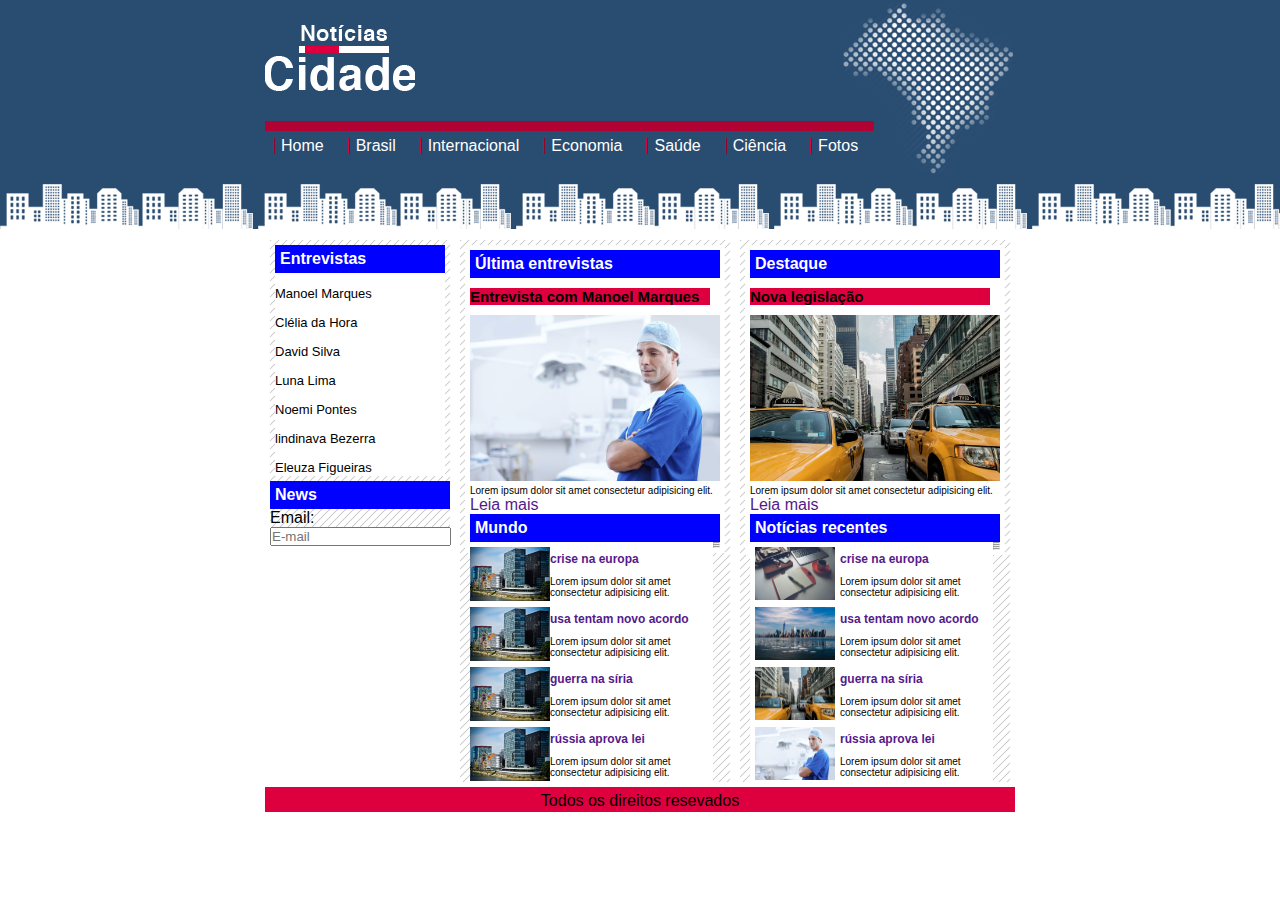
<file: index.html>
<!DOCTYPE html>
<html lang="pt-br">
<head>
    <meta charset="UTF-8">
    <meta http-equiv="X-UA-Compatible" content="IE=edge">
    <meta name="viewport" content="width=device-width, initial-scale=1.0">
    <title>Cidade Notícias</title>
    <link rel="stylesheet" href="estilo.css">
</head>
<body class="home">
    <div id="cabeçalho"><!--começo do cabeçalho-->
    
        <div id="menu-principal">
            <h1 class="logo"></h1>
            
                <ul id="navegacao">
                    <li class="primeiro">
                        <a id="home" href="index.html">Home</a>
                    </li>
                    <li>
                        <a id="brasil" href="brasil.html">Brasil</a>
                    </li>
                    <li>
                        <a id="internacional" href="">Internacional</a>
                    </li>
                    <li>
                        <a id="economia" href="">Economia</a>
                    </li>
                    <li>
                        <a id="saude" href="">Saúde</a>
                    </li>
                    <li>
                        <a id="ciencia" href="">Ciência</a>
                    </li>
                    <li>
                        <a id="fotos" href="fotos.html">Fotos</a>
                    </li>
                </ul>   
        </div>
        <div id="segundo-cabeçalho">
            <div id="lateral">
                <div class="caixa-lateral">
                      <h2> Entrevistas</h2>
                      <div class="lateral-conteudo">
                         <ul>
                            <li><a href="">Manoel Marques</a></li>
                            <li><a href="">Clélia da Hora</a></li>
                            <li><a href="">David Silva</a></li>
                            <li> <a href="">Luna Lima</a></li>
                            <li><a href="">Noemi Pontes</a></li>
                            <li><a href="">lindinava Bezerra</a></li>
                            <li><a href="">Eleuza Figueiras</a></li>
                         </ul>
                      </div>      
                      
                </div>
                     <div class="butao">
                       <h2>News</h2>
                        Email:
                       <input type="text" placeholder="E-mail">
                    </div>
               
            </div>
            <div id="primario">
                <div class="caixa-primario">
                    <h2>Última entrevistas</h2>
                    <h3>Entrevista com Manoel Marques</h3>
                    <div class="primario-conteudo">
                           <img src="img/doutor.jpg" alt="doutor">    
                           <p>Lorem ipsum dolor sit amet consectetur adipisicing elit.</p>
                           <a href="">Leia mais</a>
                    </div>        
               
                   <h2>Mundo</h2>

                   <div class="img-primaria">
                      <ul>
                        <li>
                            <a href="">
                                <img src="img/mundo.jpg" alt="">
                                <h3>crise na europa</h3>
                            <p> Lorem ipsum dolor sit amet consectetur adipisicing elit.</p>
                            </a>
                        </li><hr>

                        <li>
                            <a href="">
                                <img src="img/mundo.jpg" alt="">
                                <h3>usa tentam novo acordo</h3>
                                <p>Lorem ipsum dolor sit amet consectetur adipisicing elit.</p>
                                
                            </a>
                        </li><hr>

                        <li>
                            <a href="">
                                <img src="img/mundo.jpg" alt="">
                                <h3>guerra na síria</h3>
                                <p>Lorem ipsum dolor sit amet consectetur adipisicing elit.</p>
                                
                            </a>
                        </li><hr>

                        <li>
                            <a href="">
                                <img src="img/mundo.jpg" alt="">
                                <h3>rússia aprova lei</h3>
                                <p>Lorem ipsum dolor sit amet consectetur adipisicing elit.</p>
                               
                            </a>
                        </li>
                        

                      </ul>
                   </div>
                </div> 
            </div>
             
            <div id="secundario">
                <div class="caixa-secundaria">
                    <h2>Destaque</h2>
                    <h3>Nova legislação</h3>
                    <div class="secundaria-conteudo">
                           <img src="img/taxi.jpg" alt="taxi">    
                           <p>Lorem ipsum dolor sit amet consectetur adipisicing elit.</p>
                           <a href="">Leia mais</a>
                    </div>    
                    <h2>Notícias recentes</h2>  
                <div class="img-secundaria">
                   <ul>
                       <li>
                              <a href="">
                                <img src="img/tecnologia.jpg" alt="">
                                <h3>crise na europa</h3>
                                <p> Lorem ipsum dolor sit amet consectetur adipisicing elit. </p>
                             </a>
                        </li><hr>
                        <li>
                             <a href="">
                                <img src="img/cidade.jpg" alt="">
                                <h3>usa tentam novo acordo</h3>
                                <p>Lorem ipsum dolor sit amet consectetur adipisicing elit.</p>
                            </a>
                        </li><hr>
                        <li>
                            <a href="">
                               <img src="img/taxi.jpg" alt="">
                               <h3>guerra na síria</h3>
                               <p>Lorem ipsum dolor sit amet consectetur adipisicing elit.</p>   
                            </a>
                        </li><hr>
                        <li>
                            <a href="">
                               <img src="img/doutor.jpg" alt="">
                               <h3>rússia aprova lei</h3>
                               <p>Lorem ipsum dolor sit amet consectetur adipisicing elit.</p>
                            </a>
                        </li> <hr>  
                    </ul>
                </div>
        </div>
    </div><!--final do cabeçalho-->
    <div id="rodape">
        Todos os direitos resevados
    </div>
</body>
</html>
</file>
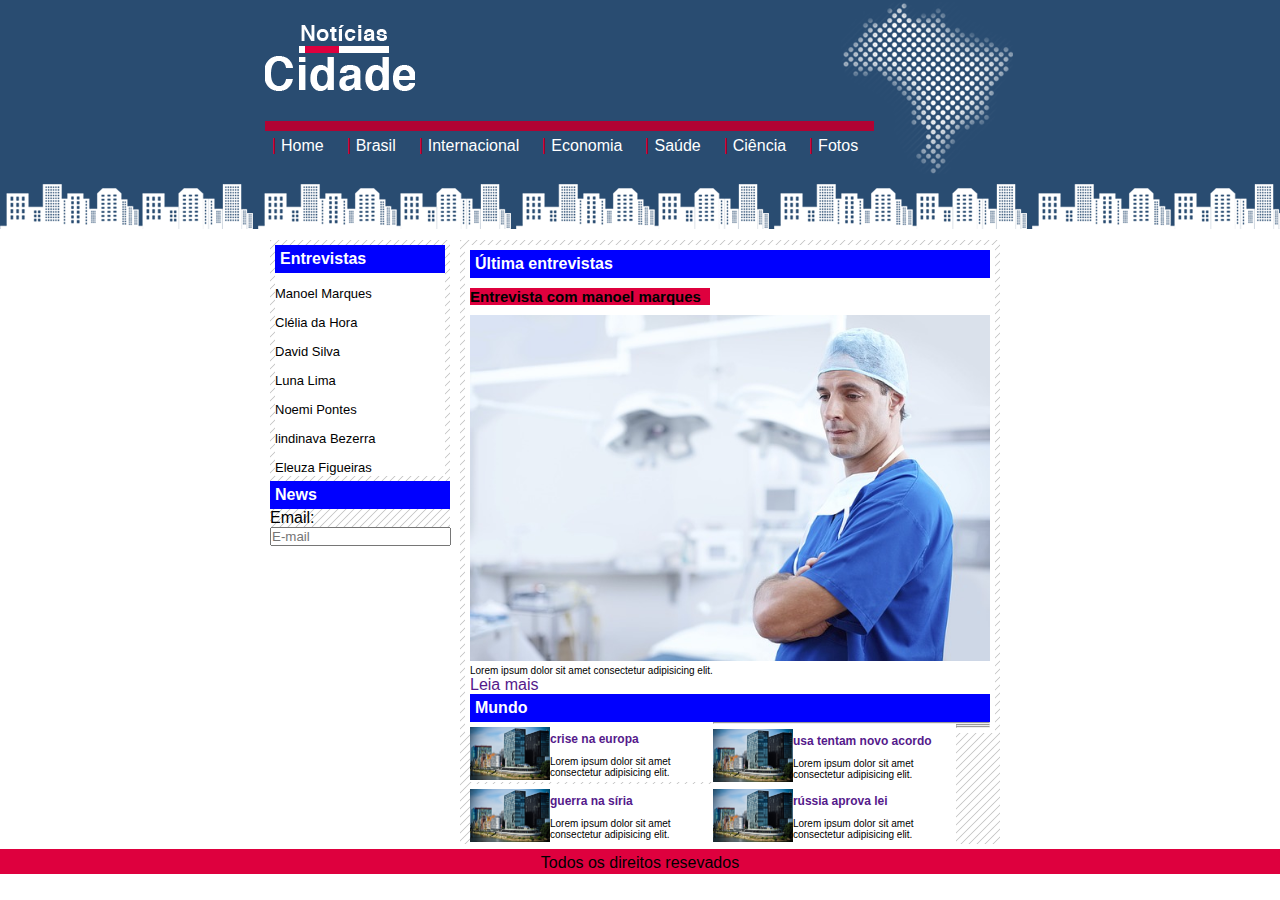
<file: brasil.html>
<!DOCTYPE html>
<html lang="pt-br">
<head>
    <meta charset="UTF-8">
    <meta http-equiv="X-UA-Compatible" content="IE=edge">
    <meta name="viewport" content="width=device-width, initial-scale=1.0">
    <title>Cidade Notícias</title>
    <link rel="stylesheet" href="estilo.css">
</head>
<body id="brasil-2-colunas" class="home">
    <div id="cabeçalho"><!--começo do cabeçalho-->
    
        <div id="menu-principal">
            <h1 class="logo"></h1>
            
                <ul id="navegacao">
                    <li class="primeiro">
                        <a id="home" href="index.html">Home</a>
                    </li>
                    <li>
                        <a id="brasil" href="brasil.html">Brasil</a>
                    </li>
                    <li>
                        <a id="internacional" href="">Internacional</a>
                    </li>
                    <li>
                        <a id="economia" href="">Economia</a>
                    </li>
                    <li>
                        <a id="saude" href="">Saúde</a>
                    </li>
                    <li>
                        <a id="ciencia" href="">Ciência</a>
                    </li>
                    <li>
                        <a id="fotos" href="fotos.html">Fotos</a>
                    </li>
                </ul>   
        </div>
        <div id="segundo-cabeçalho">
            <div id="lateral">
                
                    <div class="caixa-lateral">
                          <h2> Entrevistas</h2>
                          <div class="lateral-conteudo">
                             <ul>
                                <li><a href="">Manoel Marques</a></li>
                                <li><a href="">Clélia da Hora</a></li>
                                <li><a href="">David Silva</a></li>
                                <li> <a href="">Luna Lima</a></li>
                                <li><a href="">Noemi Pontes</a></li>
                                <li><a href="">lindinava Bezerra</a></li>
                                <li><a href="">Eleuza Figueiras</a></li>
                             </ul>
                          </div>      
                          
                    </div>
                         <div class="butao">
                           <h2>News</h2>
                            Email:
                           <input type="text" placeholder="E-mail">
                        </div>
                   
            </div>
            <div id="primario">
                <div class="caixa-primario">
                    <h2>Última entrevistas</h2>
                    <h3>Entrevista com manoel marques</h3>
                    <div class="primario-conteudo">
                           <img src="img/doutor.jpg" alt="doutor">    
                           <p>Lorem ipsum dolor sit amet consectetur adipisicing elit.</p>
                           <a href="">Leia mais</a>
                    </div>        
               
                   <h2>Mundo</h2>
                   <div class="img-primaria">
                      <ul>
                        <li>
                            <a href="">
                                <img src="img/mundo.jpg" alt="">
                                <h3>crise na europa</h3>
                            <p> Lorem ipsum dolor sit amet consectetur adipisicing elit.</p>
                            </a>
                        </li><hr>
                        <li>
                            <a href="">
                                <img src="img/mundo.jpg" alt="">
                                <h3>usa tentam novo acordo</h3>
                                <p>Lorem ipsum dolor sit amet consectetur adipisicing elit.</p>
                                
                            </a>
                        </li><hr>
                        <li>
                            <a href="">
                                <img src="img/mundo.jpg" alt="">
                                <h3>guerra na síria</h3>
                                <p>Lorem ipsum dolor sit amet consectetur adipisicing elit.</p>
                                
                            </a>
                        </li><hr>
                        <li>
                            <a href="">
                                <img src="img/mundo.jpg" alt="">
                                <h3>rússia aprova lei</h3>
                                <p>Lorem ipsum dolor sit amet consectetur adipisicing elit.</p>
                               
                            </a>
                        </li>
                        
                      </ul>
                   </div>
                </div> 
            </div>
            </div>
        </div>
    </div><!--final do cabeçalho-->
    <div id="rodape">
        Todos os direitos resevados
    </div>
</body>
</html>
</file>
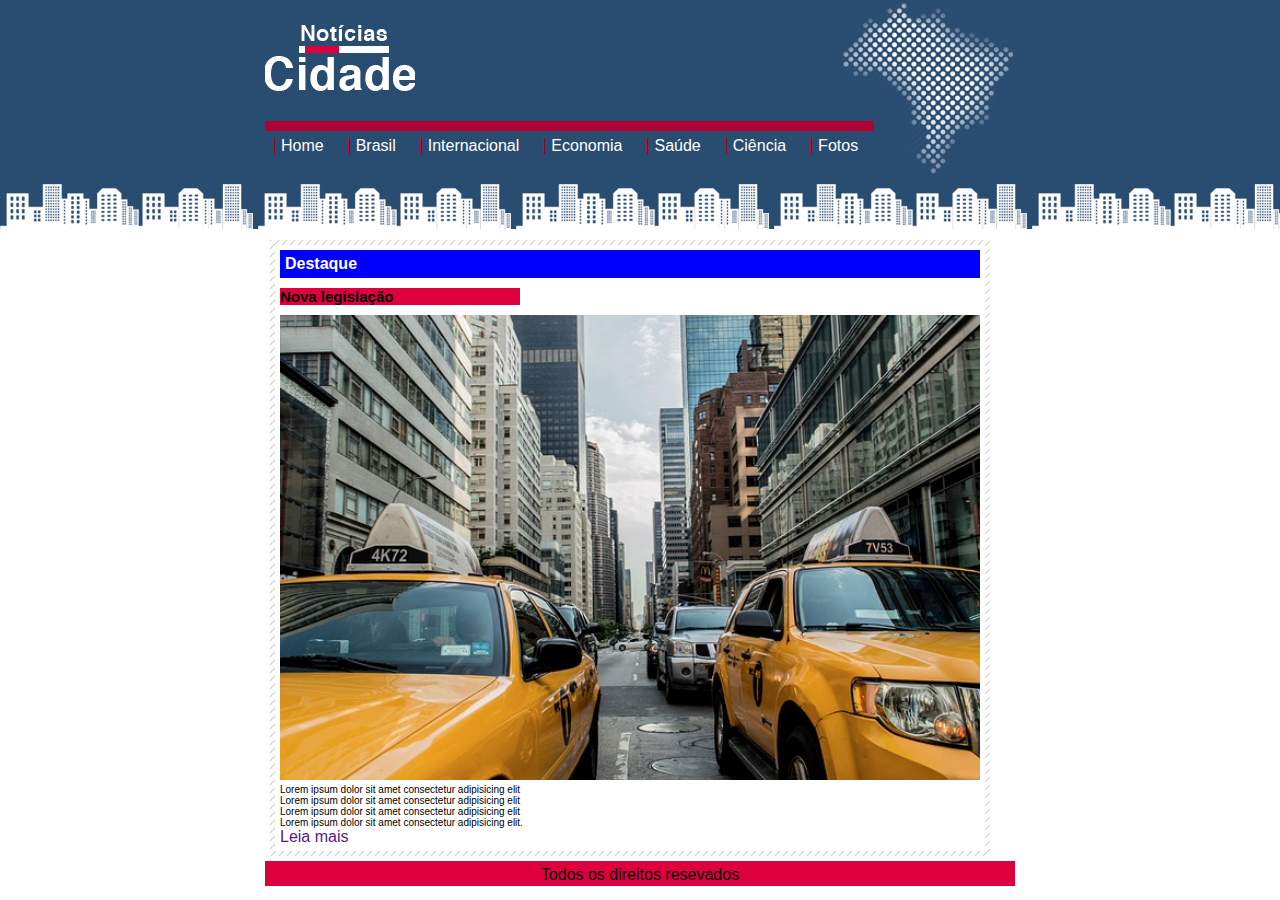
<file: fotos.html>
<!DOCTYPE html>
<html lang="pt-br">
<head>
    <meta charset="UTF-8">
    <meta http-equiv="X-UA-Compatible" content="IE=edge">
    <meta name="viewport" content="width=device-width, initial-scale=1.0">
    <title>Cidade Notícias</title>
    <link rel="stylesheet" href="estilo.css">
</head>
<body id="fotos-1-colunas" class="home">
    <div id="cabeçalho"><!--começo do cabeçalho-->
    
        <div id="menu-principal">
            <h1 class="logo"></h1>
            
                <ul id="navegacao">
                    <li class="primeiro">
                        <a id="home" href="index.html">Home</a>
                    </li>
                    <li>
                        <a id="brasil" href="brasil.html">Brasil</a>
                    </li>
                    <li>
                        <a id="internacional" href="">Internacional</a>
                    </li>
                    <li>
                        <a id="economia" href="">Economia</a>
                    </li>
                    <li>
                        <a id="saude" href="">Saúde</a>
                    </li>
                    <li>
                        <a id="ciencia" href="">Ciência</a>
                    </li>
                    <li>
                        <a id="fotos" href="fotos.html">Fotos</a>
                    </li>
                </ul>   
        </div>
        <div id="segundo-cabeçalho">
            
            <div id="primario">
                
                <div class="caixa-secundaria">
                    <h2>Destaque</h2>
                    <h3>Nova legislação</h3>
                    <div class="secundaria-conteudo">
                           <img src="img/taxi.jpg" alt="taxi">    
                           <p>Lorem ipsum dolor sit amet consectetur adipisicing elit <BR>
                            Lorem ipsum dolor sit amet consectetur adipisicing elit <BR>
                            Lorem ipsum dolor sit amet consectetur adipisicing elit <BR>
                            Lorem ipsum dolor sit amet consectetur adipisicing elit.
                           </p>
                           <a href="">Leia mais</a>
                    </div>    
                    
                
            </div>

        </div>
    </div><!--final do cabeçalho-->
    <div id="rodape">
        Todos os direitos resevados
        
    </div>
</body>
</html>
</file>
<file: estilo.css>
*{
    margin: 0;
    padding: 0;
}

body{
    font-family: "trebuchet MS", Helvetica, sans-serif;
    background: #fff url(img/fundo.png) repeat-x;   
}

#cabeçalho{
   
    margin: 0 auto;
    width: 750px;
}

#menu-principal{
    height: 150px;
    background: url(img/detalhe-topo.png) no-repeat right top;
    padding-top: 25px;
}

#menu-principal{
    height: 150px;
    background: url(img/detalhe-topo.png) no-repeat right top;
    padding-top: 25px;
}

.logo{
    width: 150px;
    height: 66px;
    background: url(img/logo.png) no-repeat center;
}
ul{
    margin: 0;
    padding: 0;
    list-style: none;
}

#menu-principal ul{
    margin-top: 30px;
    background: #b10333;
    float: left;
    height: 10px;
}

#menu-principal ul li{
    float: left;
} 

#menu-principal ul a{
    padding: 8px;
    margin: 8px;
    display: block;
    text-decoration: none;
    color: #fff;
   
}

#menu-principal .primeiro a{
    background: none;
}

#menu-principal ul a:hover{
    color: #e24b4b;
}

body.home #navegacao a#home,
body.home #navegacao a#brasil,
body.home #navegacao a#internacional,
body.home #navegacao a#economia,
body.home #navegacao a#saude,
body.home #navegacao a#ciencia,
body.home #navegacao a#fotos
{
    color: #fff;
    background: url(img/divisor.png) no-repeat left;
    
}

#segundo-cabeçalho{
    margin-top: 60px;

}

#lateral{
    width: 180px;
    background-color: #f3f3f3;
    float: left;
    margin: 5px;
    background: url(img/fundo-caixa.png);
}

.caixa-lateral{
    background-color: white;
    margin: 5px;
}

.lateral-conteudo ul li a:hover{
    background: url(img/marcador.png)left no-repeat;
    padding-left: 20px;
    color: darkgray;
}
.lateral-conteudo ul li{
    margin-top: 11px;  
}

.lateral-conteudo li a{
    color: black;
    font-size: 13px;
}
h2{
    font-size: 1em;
    background-color: blue;
    color: white;
    padding: 5px;
}

 #primario{
    width: 270px;
    float: left;
    margin: 5px;
    background-color: #f3f3f3;
    background: url(img/fundo-caixa.png);
}

.caixa-primario{
    background-color: white;
    margin: 5px;
    padding: 5px;
}

.img-primaria li a img{
    width: 80px;
    float: left;
    list-style: none;
    margin-top: 5px;  
}

.img-primaria li {
    height: 60px;
    float: left;
    background-color: white;
}

.img-primaria li h3{
 font-size: 12px;
 background-color: white;
} 

  
#brasil-2-colunas #primario{
    width: 540px;
    background-color: aqua;
    float: left;
    margin: 5px;
}

#fotos-1-colunas #primario{
    width: 720px;
    background-color: aqua;
    float: left;
    margin: 5px;
}


#secundario{
    width: 270px;
    float: left;
    margin: 5px;
    background: url(img/fundo-caixa.png);
    background-color: #f3f3f3;
}



.img-secundaria li a img{
    width: 80px;
    float: left;
    list-style: none;
    margin: 5px;
    margin-top: 5px;
} 

.img-secundaria li {
    height: 60px;
    float: left;
    background-color: white;
}

.img-secundaria li h3{
    font-size: 12px;
    background-color: white;

} 

   
.caixa-secundaria{
    background-color: white;
    margin: 5px;
    padding: 5px;
    
}

#rodape{
    background-color: #de003e;
    clear: both;
    height: 15px;
    text-align: center;
    padding: 5px;
}

img{
    width: 100%;
}

h3{
    font-size: 15px;
    background-color: #de003e;
    width: 240px;
    margin: 10px 0px;
}

p{
    font-size: 10px;
    color: black;
}

span{
    font-size: 9px;
    color: black;
}

a{
    text-decoration: none;
}
</file>
